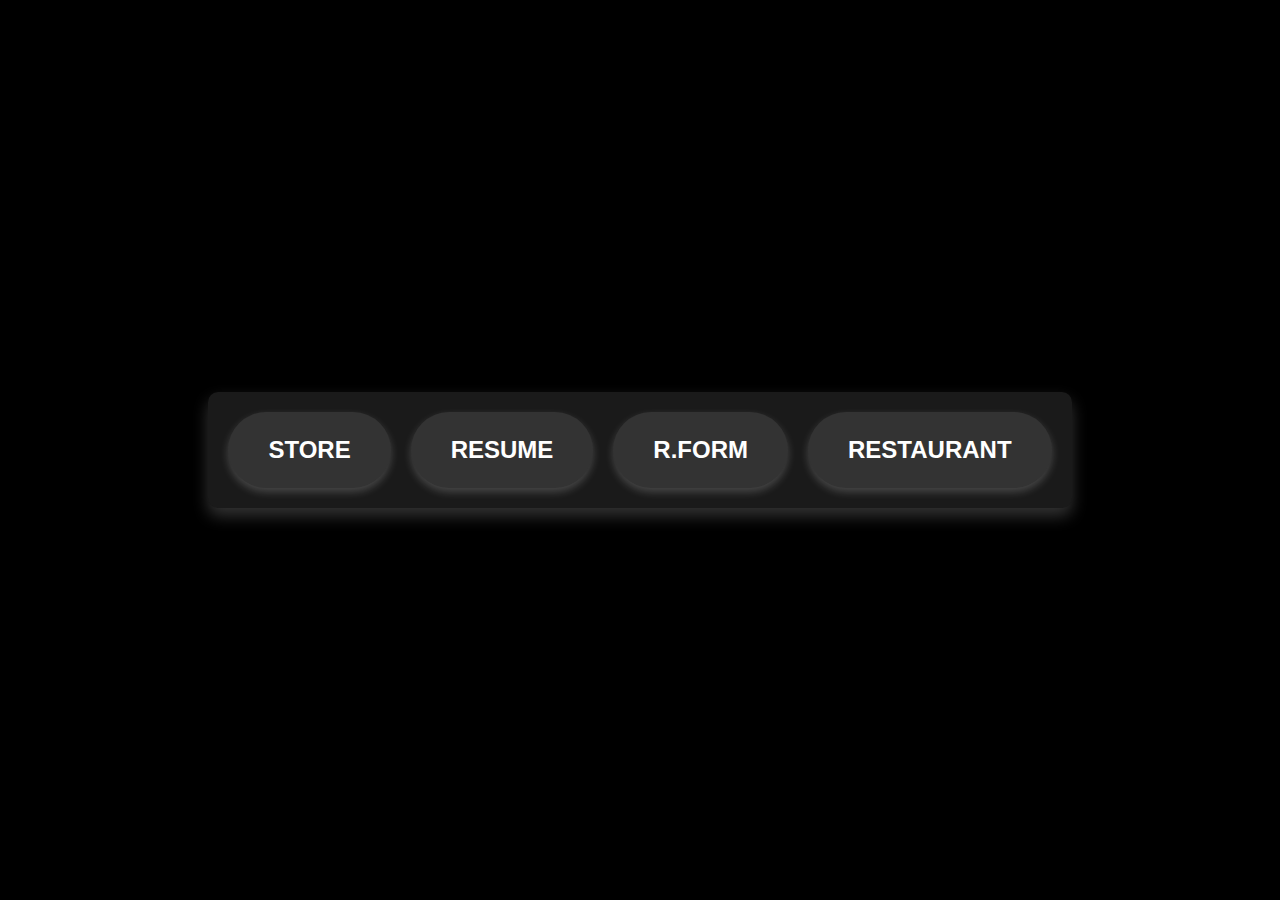
<file: index.html>
<!DOCTYPE html>
<html lang="en">
<head>
    <meta charset="UTF-8">
    <meta name="viewport" content="width=device-width, initial-scale=1.0">
    <title>Responsive Buttons</title>
    <!-- Bootstrap CSS -->
    <link href="https://stackpath.bootstrapcdn.com/bootstrap/4.5.2/css/bootstrap.min.css" rel="stylesheet">
    <style>
        body {
    font-family: 'Segoe UI', Tahoma, Geneva, Verdana, sans-serif;
    display: flex;
    justify-content: center;
    align-items: center;
    flex-direction: column;
    height: 100vh;
    margin: 0;
    background-color: #000;
    text-align: center;
    font-size: 24px;
}

h1 {
    font-size: 48px;
    color: #fff;
    margin-bottom: 20px;
    text-shadow: 2px 2px 4px rgba(0, 0, 0, 0.2);
}

.button-container {
    display: flex;
    flex-wrap: wrap;
    gap: 20px;
    justify-content: center;
    padding: 20px;
    background: rgba(255, 255, 255, 0.1);
    border-radius: 10px;
    box-shadow: 0 8px 16px rgba(255, 255, 255, 0.2);
}

.responsive-button {
    padding: 20px 40px;
    font-size: 24px;
    font-weight: bold;
    color: #fff;
    border: none;
    border-radius: 50px;
    cursor: pointer;
    transition: background-color 0.3s ease, transform 0.3s ease;
    box-shadow: 0 4px 8px rgba(255, 255, 255, 0.2);
    text-decoration: none;
    display: inline-block;
}

.responsive-button:hover {
    transform: translateY(-5px);
    box-shadow: 0 12px 24px rgba(255, 255, 255, 0.2);
}

.shopping-store {
    background-color: #333;
}

.shopping-store:hover {
    background-color: #555;
}

.resume {
    background-color: #333;
}

.resume:hover {
    background-color: #555;
}

.regform {
    background-color: #333;
}

.regform:hover {
    background-color: #555;
}

.restaurant {
    background-color: #333;
}

.restaurant:hover {
    background-color: #555;
}

@media (max-width: 600px) {
    .responsive-button {
        width: 100%;
        margin-bottom: 10px;
    }
}

    </style>
</head>
<body>
    <div class="button-container">
        <a href="SHOPPING STORE/STORE.html" class="responsive-button shopping-store">STORE</a>
        <a href="RESUME/MONTANO_RESUME.html" class="responsive-button resume">RESUME</a>
        <a href="REGISTRATION/MONTANO_REGFORM.html" class="responsive-button regform">R.FORM</a>
        <a href="RESTAURANT/Main Dish.html" class="responsive-button restaurant">RESTAURANT</a>
    </div>

    <!-- Bootstrap JS and dependencies -->
    <script src="https://code.jquery.com/jquery-3.5.1.slim.min.js"></script>
    <script src="https://cdn.jsdelivr.net/npm/@popperjs/core@2.9.3/dist/umd/popper.min.js"></script>
    <script src="https://stackpath.bootstrapcdn.com/bootstrap/4.5.2/js/bootstrap.min.js"></script>
</body>
</html>
</file>
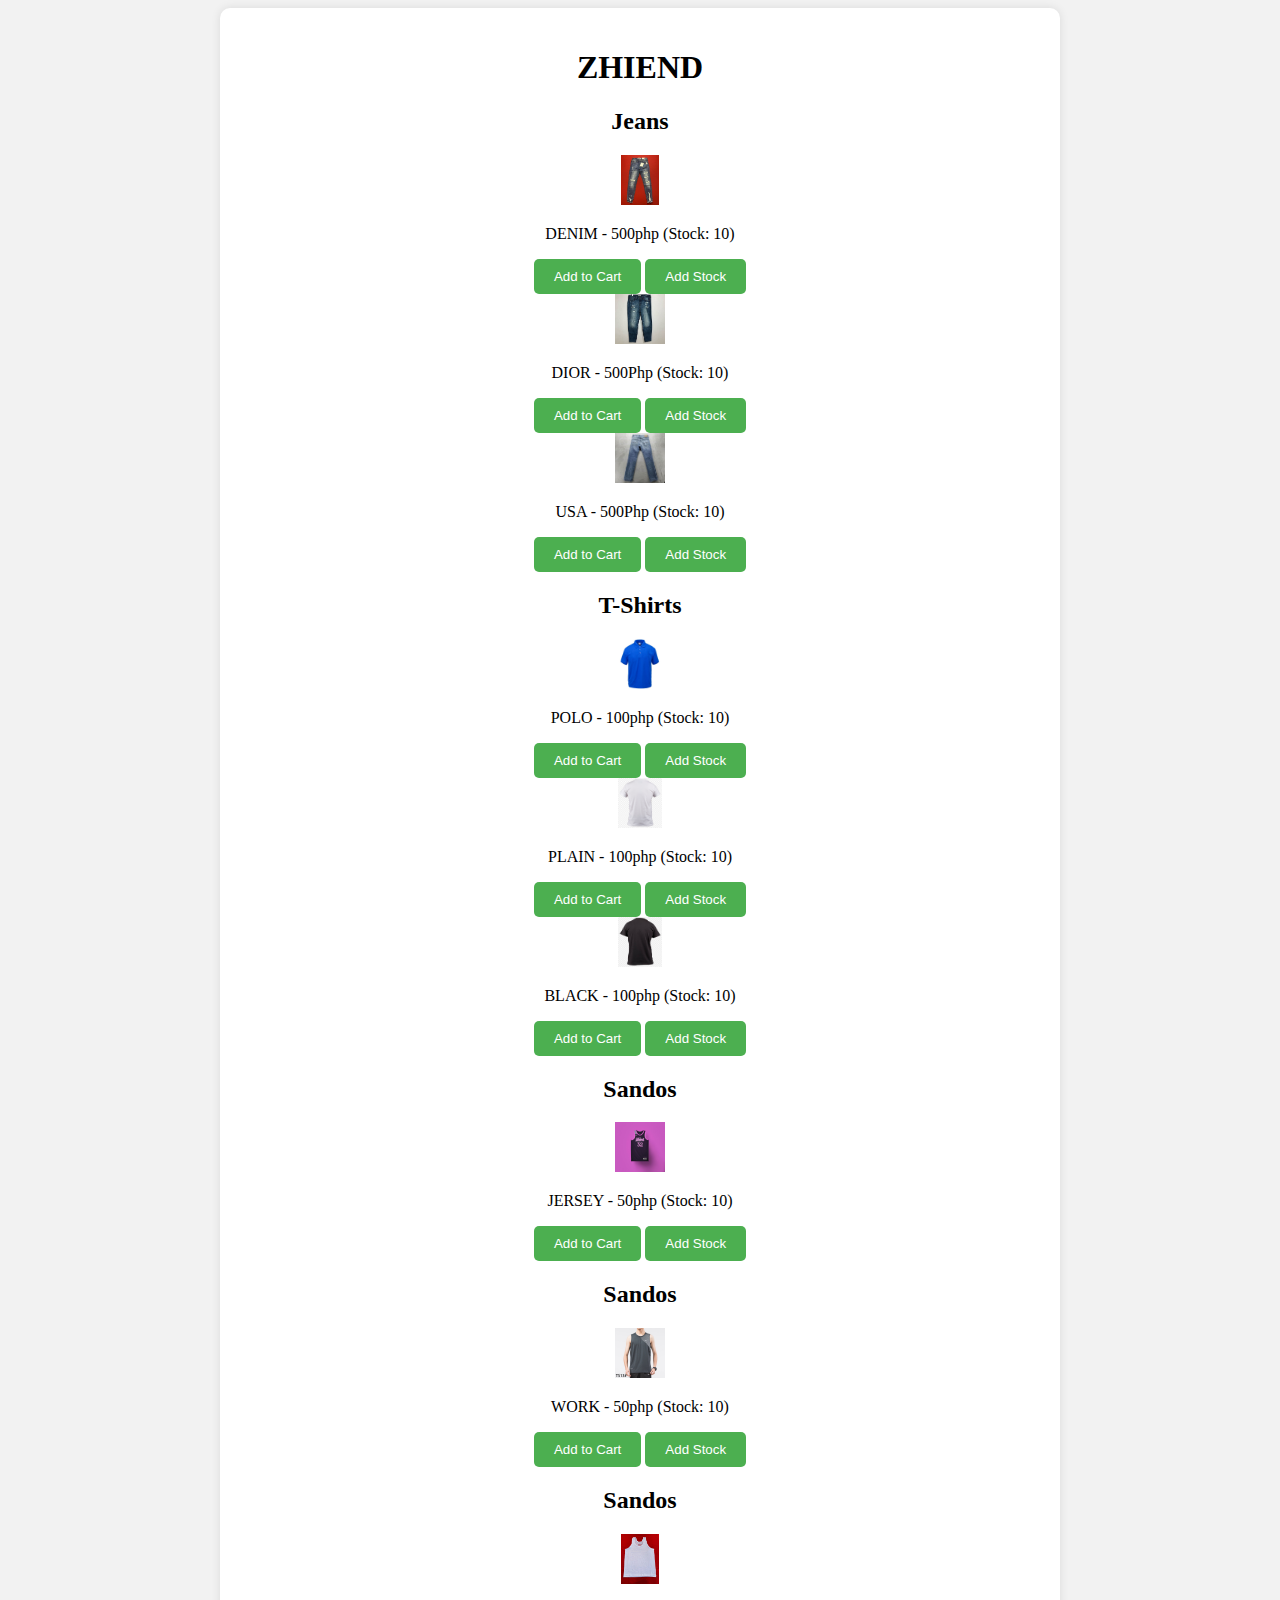
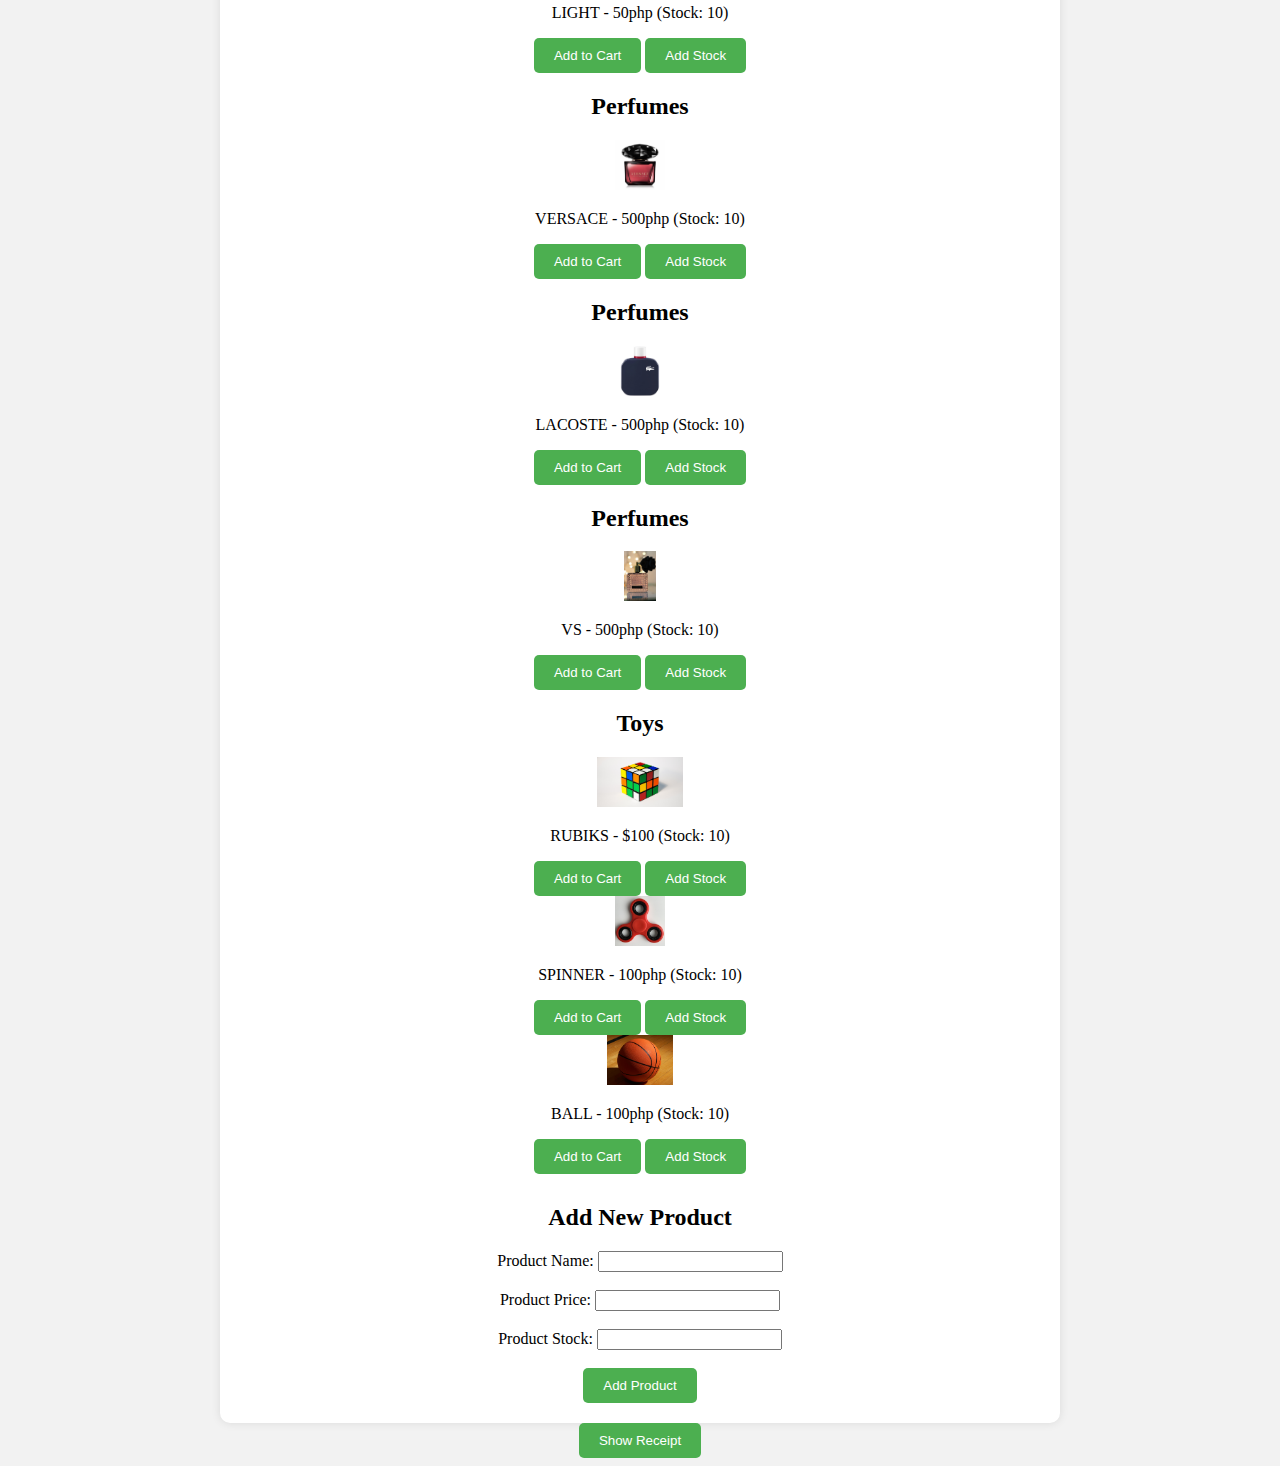
<file: SHOPPING STORE/STORE.html>
<!DOCTYPE html>
<html lang="en">
<head>
  <meta charset="UTF-8">
  <meta name="viewport" content="width=device-width, initial-scale=1.0">
  <title>store</title>
  <style>
    body {
      background-color: #f2f2f2; /* Set your desired background color */
    }

    .container {
      max-width: 800px;
      margin: 0 auto;
      text-align: center;
      background-color: white; /* Set container background color */
      padding: 20px; /* Add padding for better appearance */
      border-radius: 10px; /* Add rounded corners to the container */
      box-shadow: 0 0 10px rgba(0, 0, 0, 0.1); /* Add a subtle shadow for depth */
    }

    button {
      background-color: #4CAF50;
      color: white;
      padding: 10px 20px;
      border: none;
      border-radius: 5px;
      cursor: pointer;
    }

    .navigation {
      margin-top: 30px;
    }

    .navigation a {
      margin: 0 10px;
      text-decoration: none;
      color: #333;
    }

    .item img {
      max-width: 200px; /* Adjust the maximum width as needed */
      height: 50px;
    }

    .top-btn {
      position: fixed;
      bottom: 20px;
      right: 20px;
      background-color: #4CAF50;
      color: white;
      padding: 10px 20px;
      border: none;
      border-radius: 5px;
      cursor: pointer;
      display: none;
    }

    .add-product-form {
      margin-top: 30px;
    }
  </style>
</head>
<body>
  
  <div class="container">
    <h1>ZHIEND</h1>

    <!-- Jeans Section -->
    <h2 id="jeans">Jeans</h2>
    <div class="item">
      <img src="DENIM.jpg" alt="denim jeans">
      <p>DENIM - 500php (Stock: <span id="stock_denim">10</span>)</p>
      <button onclick="addToCart('DENIM')">Add to Cart</button>
      <button onclick="addStock('DENIM')">Add Stock</button>
    </div>
    <div class="item">
        <img src="DIOR.jpg" alt="dior Jeans">
        <p>DIOR - 500Php (Stock: <span id="stock_dior">10</span>)</p>
        <button onclick="addToCart('DIOR')">Add to Cart</button>
        <button onclick="addStock('DIOR')">Add Stock</button>
      </div>
      <div class="item">
        <img src="USA.jpg" alt="usa Jeans">
        <p>USA - 500Php (Stock: <span id="stock_usa">10</span>)</p>
        <button onclick="addToCart('USA')">Add to Cart</button>
        <button onclick="addStock('USA')">Add Stock</button>
      </div>
    <!-- Add other jeans items similarly -->

    <!-- T-Shirt Section -->
    <h2 id="tshirts">T-Shirts</h2>
    <div class="item">
      <img src="POLO.jpg" alt="polo Tshirt">
      <p>POLO - 100php (Stock: <span id="stock_polo">10</span>)</p>
      <button onclick="addToCart('POLO')">Add to Cart</button>
      <button onclick="addStock('POLO')">Add Stock</button>
    </div>
    <div class="item">
      <img src="PLAIN.jpg" alt="plain Tshirt">
      <p>PLAIN - 100php (Stock: <span id="stock_plain">10</span>)</p>
      <button onclick="addToCart('PLAIN')">Add to Cart</button>
      <button onclick="addStock('PLAIN')">Add Stock</button>
    </div>
    <div class="item">
        <img src="BLACK.jpg" alt="black Tshirt">
        <p>BLACK - 100php (Stock: <span id="stock_black">10</span>)</p>
        <button onclick="addToCart('BLACK')">Add to Cart</button>
        <button onclick="addStock('BLACK')">Add Stock</button>
      </div>
    <!-- Add other t-shirt items similarly -->

    <!-- Sandos Section -->
    <h2 id="sandos">Sandos</h2>
    <div class="item">
      <img src="JERSEY.jpg" alt="Sando">
      <p>JERSEY - 50php (Stock: <span id="stock_jersey">10</span>)</p>
      <button onclick="addToCart('JERSEY')">Add to Cart</button>
      <button onclick="addStock('JERSEY')">Add Stock</button>
    </div>
	
	    <h2 id="sandos">Sandos</h2>
    <div class="item">
      <img src="WORK.jpg" alt="Sando">
      <p>WORK - 50php (Stock: <span id="stock_work">10</span>)</p>
      <button onclick="addToCart('WORK')">Add to Cart</button>
      <button onclick="addStock('WORK')">Add Stock</button>
    </div>
	
	    <h2 id="sandos">Sandos</h2>
    <div class="item">
      <img src="LIGHT.jpg" alt="Sando">
      <p>LIGHT - 50php (Stock: <span id="stock_light">10</span>)</p>
      <button onclick="addToCart('LIGHT')">Add to Cart</button>
      <button onclick="addStock('LIGHT')">Add Stock</button>
    </div>
    <!-- Add other sando items similarly -->

    <!-- Perfume Section -->
    
	<h2 id="perfumes">Perfumes</h2>
    <div class="item">
      <img src="VERSACE.jpg" alt="Perfume">
      <p>VERSACE - 500php (Stock: <span id="stock_versace">10</span>)</p>
      <button onclick="addToCart('VERSACE')">Add to Cart</button>
      <button onclick="addStock('VERSACE')">Add Stock</button>
    </div>
	
	<h2 id="perfumes">Perfumes</h2>
    <div class="item">
      <img src="LACOSTE.jpg" alt="Perfume">
      <p>LACOSTE - 500php (Stock: <span id="stock_lacoste">10</span>)</p>
      <button onclick="addToCart('LACOSTE')">Add to Cart</button>
      <button onclick="addStock('LACOSTE')">Add Stock</button>
    </div>
	
	<h2 id="perfumes">Perfumes</h2>
    <div class="item">
      <img src="VS.jpg" alt="Perfume">
      <p>VS - 500php (Stock: <span id="stock_vs">10</span>)</p>
      <button onclick="addToCart('VS')">Add to Cart</button>
      <button onclick="addStock('VS')">Add Stock</button>
    </div>
    <!-- Add other perfume items similarly -->

    <!-- Toys Section -->
    <h2 id="toys">Toys</h2>
    <div class="item">
      <img src="RUBIKS.jpg" alt="Toys">
      <p>RUBIKS - $100 (Stock: <span id="stock_rubiks">10</span>)</p>
      <button onclick="addToCart('RUBIKS')">Add to Cart</button>
      <button onclick="addStock('RUBIKS')">Add Stock</button>
    </div>

	    <div class="item">
      <img src="SPINNER.jpg" alt="Toys">
      <p>SPINNER - 100php (Stock: <span id="stock_spinner">10</span>)</p>
      <button onclick="addToCart('SPINNER')">Add to Cart</button>
      <button onclick="addStock('SPINNER')">Add Stock</button>
    </div>
	
	    <div class="item">
      <img src="BALL.jpg" alt="Toys">
      <p>BALL - 100php (Stock: <span id="stock_ball">10</span>)</p>
      <button onclick="addToCart('BALL')">Add to Cart</button>
      <button onclick="addStock('BALL')">Add Stock</button>
    </div>
    <!-- Add other toy items similarly -->

    <!-- Add Product Form -->
    <div class="add-product-form">
      <h2>Add New Product</h2>
      <form id="newProductForm">
        <label for="productName">Product Name:</label>
        <input type="text" id="productName" name="productName" required><br><br>
        <label for="productPrice">Product Price:</label>
        <input type="number" id="productPrice" name="productPrice" required><br><br>
        <label for="productStock">Product Stock:</label>
        <input type="number" id="productStock" name="productStock" required><br><br>
        <button type="button" onclick="addNewProduct()">Add Product</button>
      </form>
    </div>
  </div>
      <center><button onclick="showReceipt()">Show Receipt</button></center>
  <button onclick="scrollToTop()" class="top-btn">Back to Top</button>

  <script>
    let cartItems = [];
    let stocks = {
      'DENIM': { price: 500, stock: 10 },
      'DIOR': { price: 500, stock: 10 },
      'USA': { price: 500, stock: 10 },

      'POLO': { price: 100, stock: 10 },
      'PLAIN': { price: 100, stock: 10 },
      'BLACK': { price: 100, stock: 10 },

      'JERSEY': { price: 50, stock: 10 },
	  'WORK': { price: 50, stock: 10 },
	  'LIGHT': { price: 50, stock: 10 },
	  
      'VERSACE': { price: 500, stock: 10 },
	  'LACOSTE': { price: 500, stock: 10 },
	  'VS': { price: 500, stock: 10 },
	  
      'RUBIKS': { price: 100, stock: 10 },
	  'SPINNER': { price: 100, stock: 10 },
	  'BALL': { price: 100, stock: 10 }
    };

    function addToCart(item) {
      if (stocks[item].stock > 0) {
        let itemIndex = cartItems.findIndex(cartItem => cartItem.name === item);
        if (itemIndex === -1) {
          cartItems.push({ name: item, price: stocks[item].price, quantity: 1 });
        } else {
          cartItems[itemIndex].quantity++;
        }
        alert("Item added to cart: " + item);
        stocks[item].stock--;
        updateStockDisplay(item);
      } else {
        alert("Sorry, " + item + " is out of stock.");
      }
    }

    function addStock(item) {
      stocks[item].stock++;
      updateStockDisplay(item);
      alert("Stock added for " + item);
    }

    function updateStockDisplay(item) {
      document.getElementById('stock_' + item).textContent = stocks[item].stock;
    }

    function showReceipt() {
      let receipt = "Receipt:\n";
      let total = 0;
      for (let i = 0; i < cartItems.length; i++) {
        receipt += cartItems[i].name + "-Php" + cartItems[i].price + " x " + cartItems[i].quantity + "\n";
        total += cartItems[i].price * cartItems[i].quantity;
      }
      receipt += "\nTotal: Php:" + total;
      alert(receipt);
    }

    window.onscroll = function() {scrollFunction()};

    function scrollFunction() {
      if (document.body.scrollTop > 20 || document.documentElement.scrollTop > 20) {
        document.querySelector('.top-btn').style.display = "block";
      } else {
        document.querySelector('.top-btn').style.display = "none";
      }
    }

    function scrollToTop() {
      document.body.scrollTop = 0; // For Safari
      document.documentElement.scrollTop = 0; // For Chrome, Firefox, IE and Opera
    }

    function addNewProduct() {
      const productName = document.getElementById('productName').value;
      const productPrice = document.getElementById('productPrice').value;
      const productStock = document.getElementById('productStock').value;

      if (productName && productPrice && productStock) {
        stocks[productName] = { price: parseInt(productPrice), stock: parseInt(productStock) };
        alert("New product added: " + productName);
        document.getElementById('productName').value = '';
        document.getElementById('productPrice').value = '';
        document.getElementById('productStock').value = '';
        addProductSection(productName, productPrice, productStock);
      } else {
        alert("Please fill out all fields.");
      }
    }

    function addProductSection(name, price, stock) {
      const sectionId = name.toLowerCase();
      const container = document.querySelector('.container');

      const newSection = document.createElement('div');
      newSection.classList.add('item');
      newSection.innerHTML = `
        <h2 id="${sectionId}">${name}</h2>
        <img src="${sectionId}.jpg" alt="${name}">
        <p>${name} - $${price} (Stock: <span id="stock_${sectionId}">${stock}</span>)</p>
        <button onclick="addToCart('${name}')">Add to Cart</button>
        <button onclick="addStock('${name}')">Add Stock</button>
      `;

      container.appendChild(newSection);
    }
  </script>
</body>
</html>
</file>
